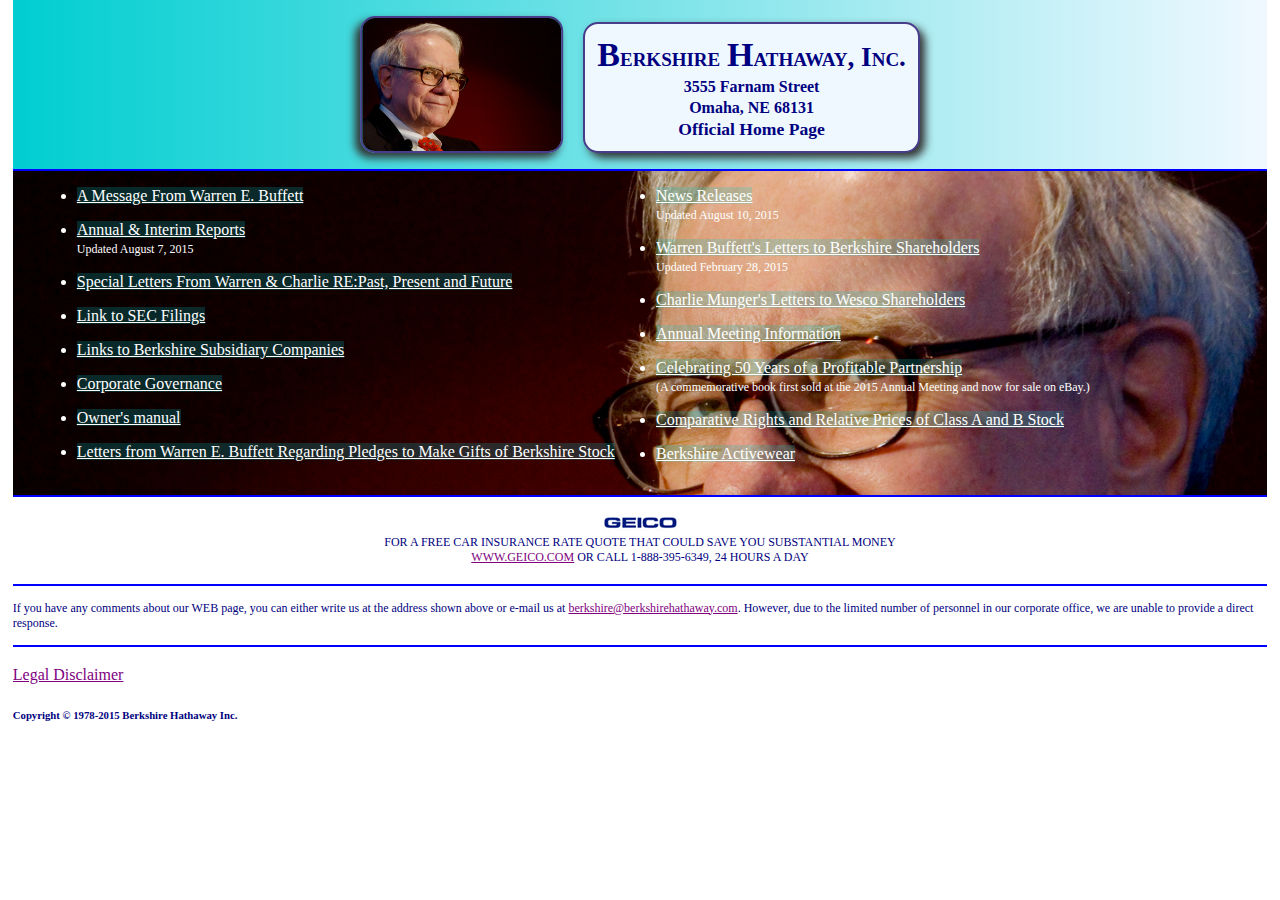
<file: week-3/index.html>
<!DOCTYPE html>

<head>
  <title>
    BERKSHIRE HATHAWAY INC.
    </title>

    <link type="text/css" rel="stylesheet" href="stylesheets/my-berkshire-stylesheet.css">
</head>

<body>

  <header class="text-center border-bottom">
    <div class="head-container">
      <img src="../week-2/berkshire/imgs/buff.jpg" alt="Warren Buffet" class="sm-img">
      <div id="header-text">
        <h1><span class="big-letters">B</span>erkshire <span class="big-letters">H</span>athaway, Inc.</h1>
        <h4> 3555 Farnam Street </h4>
        <h4> Omaha, NE 68131 </h4>
        <h3> Official Home Page </h3>
      </div>
    </div>
  </header>

  <section class="border-bottom">
    <div class="container" id="cover-bkg">
      <div class="lf-float">
        <ul class="list-pad-left">
          <li> <a href="#"> A Message From Warren E. Buffett </a> </li>
          <li><a href="#"> Annual &#38; Interim Reports </a> <br /> <span class="sm-text">Updated August 7, 2015 </span></li>
          <li><a href="#"> Special Letters From Warren &#38; Charlie RE:Past, Present and Future </a> </li>
          <li><a href="#"> Link to SEC Filings</a> </li>
          <li><a href="#"> Links to Berkshire Subsidiary Companies </a> </li>
          <li><a href="#">Corporate Governance  </a> </li>
          <li><a href="#">Owner's manual </a> </li>
          <li><a href="#">Letters from Warren E. Buffett Regarding Pledges to Make Gifts of Berkshire Stock </a> </li>
        </ul>
      </div>
      <div class="rt-float">
        <ul class="list-pad-right">
          <li> <a href="#"> News Releases </a> <br /> <span class="sm-text">Updated August 10, 2015</span> </li>
          <li><a href="#"> Warren Buffett's Letters to Berkshire Shareholders</a> <br /> <span class="sm-text">Updated February 28, 2015 </span></li>
          <li><a href="#"> Charlie Munger's Letters to Wesco Shareholders </a> </li>
          <li><a href="#"> Annual Meeting Information</a> </li>
          <li><a href="#"> Celebrating 50 Years of a Profitable Partnership </a> <br /> <span class="sm-text">(A commemorative book first sold at the 2015 Annual Meeting and now for sale on eBay.)</span> </li>
          <li><a href="#"> Comparative Rights and Relative Prices of Class A and B Stock </a> </li>
          <li><a href "#"> Berkshire Activewear </a> </li>
        </ul>
      </div>
    </div>
  </section>


  <footer>
    <section class="border-bottom text-center pad-section">
      <a href="www.geico.com" > <img src="../week-2/berkshire/imgs/geico.gif" alt="Geico image" /> </a>
      <p class="sm-text"> FOR A FREE CAR INSURANCE RATE QUOTE THAT COULD SAVE YOU SUBSTANTIAL MONEY </p>
        <p class="sm-text"> <a href="WWW.GEICO.COM" > WWW.GEICO.COM</a> OR CALL 1-888-395-6349, 24 HOURS A DAY </p>
    </section>
    <section class="border-bottom pad-section sm-text">
      <p> If you have any comments about our WEB page, you can either write us at the address shown above or e-mail us at <a href="mailto:berkshire@berkshirehathaway.com"> berkshire@berkshirehathaway.com</a>. However, due to the limited number of personnel in our corporate office, we are unable to provide a direct response. </p>
    </section>
    <section class="pad-section">
      <a href="#" > Legal Disclaimer </a>
      <h6> Copyright &#169; 1978-2015 Berkshire Hathaway Inc.</h6>
    </section>
  </footer>

</body>

<!--

I was comfortable working with HTML, as it's something I've done a few times before writing code for small web sites. I learned a few bew things in the lessons about HTML5 and validation. I know I have a bit to learn on the validation front. I hope I was a good partner.

The semantic HTML5 tags are new to me, so it's re-learning something again. I see huge value in using semantic tags, to distinguish from the endless 'div's that so often fill a site's code, bringing me to tears. I did not weep today.

As hard as it was, I refrained from styling the page. I love my stylesheets. But I bit my tongue to my partner's benefit. I have to down push the feelings that we didn't complete the challenge, because the web site is not actually cloned ... until we get that styling in!

HTML is great because it's conceptually very simple. HTML is weak because it's very simple. I like to think that HTML is something you apply to a document once it's all written and laid out. The tags can just float in to maintain the structure. It doesn't contort the document after the fact, and it doesn't really force you to foresee conditions that distract from putting the original document together. Maybe a food metaphor is good. The chef makes a wonderful entree, and it's lovely. I can add a small appetizer and dessert to the meal and frame it all very nicely. The additions don't distract from the entree, and likewise, without the entree, it's not a meal.
The weakness of HTML is that it requires other languages to do what may seem simple things.

I have developed muscle/brain memory for writing HTML tags. But I also have a few mnemonic devices for elements. Think 'list' for <li>. Think the 'A' in 'tag' for <a>. I'm sure I have a few others that I can't remember now, because I don't have mnemonic devices for remembering the mnemonic devices. In general, I try to separate thinking about the raw structure from thinking about the content. I find it easier to write all the tags for a section at once -- that way I tend not to forget to close tags, etc. And then go back and insert the specific content where it fits.

 -->

</html>
</file>
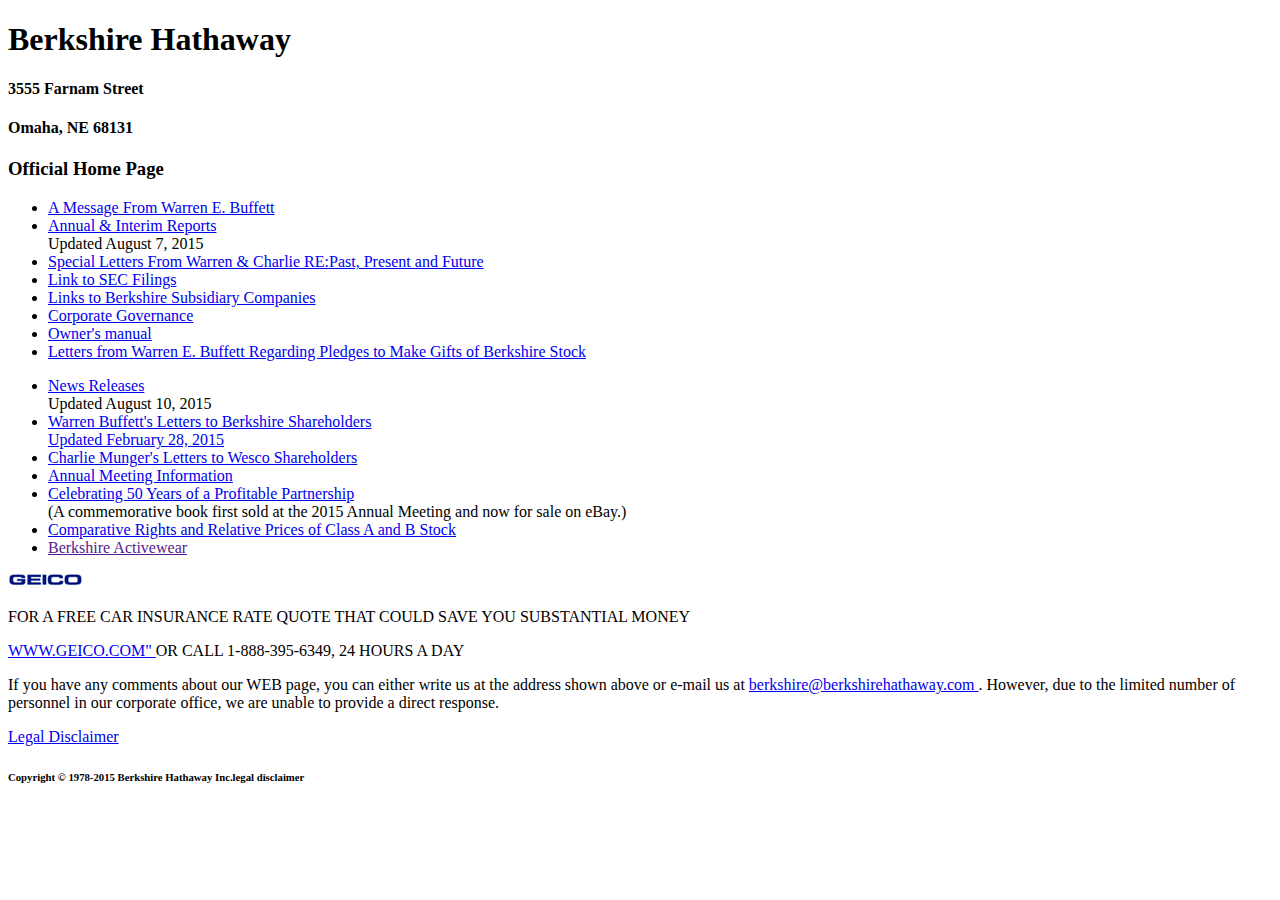
<file: week-2/berkshire/index.html>
<!DOCTYPE html>

<head>
  <title>
    BERKSHIRE HATHAWAY INC.
    </title>
</head>

<body>

  <header>
      <h1> Berkshire Hathaway</h1>
      <h4> 3555 Farnam Street </h4>
      <h4> Omaha, NE 68131 </h4>
      <h3> Official Home Page </h3>
  </header>

  <section>
    <div>
      <ul>
        <li> <a href="#"> A Message From Warren E. Buffett </a> </li>
        <li><a href="#"> Annual &#38; Interim Reports </a> <br /> Updated August 7, 2015 </li>
        <li><a href="#"> Special Letters From Warren &#38; Charlie RE:Past, Present and Future </a> </li>
        <li><a href="#"> Link to SEC Filings</a> </li>
        <li><a href="#"> Links to Berkshire Subsidiary Companies </a> </li>
        <li><a href="#">Corporate Governance  </a> </li>
        <li><a href="#">Owner's manual </a> </li>
        <li><a href="#">Letters from Warren E. Buffett Regarding Pledges to Make Gifts of Berkshire Stock </a> </li>
      </ul>
    </div>
    <div>
      <ul>
        <li> <a href="#"> News Releases </a> <br /> Updated August 10, 2015 </li>
        <li><a href="#"> Warren Buffett's Letters to Berkshire Shareholders <br /> Updated February 28, 2015 </li>
        <li><a href="#"> Charlie Munger's Letters to Wesco Shareholders </a> </li>
        <li><a href="#"> Annual Meeting Information</a> </li>
        <li><a href="#"> Celebrating 50 Years of a Profitable Partnership </a> <br /> (A commemorative book first sold at the 2015 Annual Meeting and now for sale on eBay.) </li>
        <li><a href="#"> Comparative Rights and Relative Prices of Class A and B Stock </a> </li>
        <li><a href "#"> Berkshire Activewear </a> </li>

      </ul>
    </div>
  </section>


  <footer>
    <section>
      <a href="www.geico.com" > <img src="imgs/geico.gif" alt="Geico image" /> </a>
      <p> FOR A FREE CAR INSURANCE RATE QUOTE THAT COULD SAVE YOU SUBSTANTIAL MONEY </p>
        <p> <a href="WWW.GEICO.COM" > WWW.GEICO.COM" </a> OR CALL 1-888-395-6349, 24 HOURS A DAY </p>
    </section>
    <section>
      <p> If you have any comments about our WEB page, you can either write us at the address shown above or e-mail us at <a href="mailto:berkshire@berkshirehathaway.com" > berkshire@berkshirehathaway.com </a>. However, due to the limited number of personnel in our corporate office, we are unable to provide a direct response. </p>
    </section>
    <section>
      <a href="#" > Legal Disclaimer </a>
      <h6> Copyright &#169; 1978-2015 Berkshire Hathaway Inc.legal disclaimer </h6>
      </section>
  </footer>

</body>

<!--

I was comfortable working with HTML, as it's something I've done a few times before writing code for small web sites. I learned a few bew things in the lessons about HTML5 and validation. I know I have a bit to learn on the validation front. I hope I was a good partner.

The semantic HTML5 tags are new to me, so it's re-learning something again. I see huge value in using semantic tags, to distinguish from the endless 'div's that so often fill a site's code, bringing me to tears. I did not weep today.

As hard as it was, I refrained from styling the page. I love my stylesheets. But I bit my tongue to my partner's benefit. I have to down push the feelings that we didn't complete the challenge, because the web site is not actually cloned ... until we get that styling in!

HTML is great because it's conceptually very simple. HTML is weak because it's very simple. I like to think that HTML is something you apply to a document once it's all written and laid out. The tags can just float in to maintain the structure. It doesn't contort the document after the fact, and it doesn't really force you to foresee conditions that distract from putting the original document together. Maybe a food metaphor is good. The chef makes a wonderful entree, and it's lovely. I can add a small appetizer and dessert to the meal and frame it all very nicely. The additions don't distract from the entree, and likewise, without the entree, it's not a meal.
The weakness of HTML is that it requires other languages to do what may seem simple things.

I have developed muscle/brain memory for writing HTML tags. But I also have a few mnemonic devices for elements. Think 'list' for <li>. Think the 'A' in 'tag' for <a>. I'm sure I have a few others that I can't remember now, because I don't have mnemonic devices for remembering the mnemonic devices. In general, I try to separate thinking about the raw structure from thinking about the content. I find it easier to write all the tags for a section at once -- that way I tend not to forget to close tags, etc. And then go back and insert the specific content where it fits.

 -->

</html>
</file>
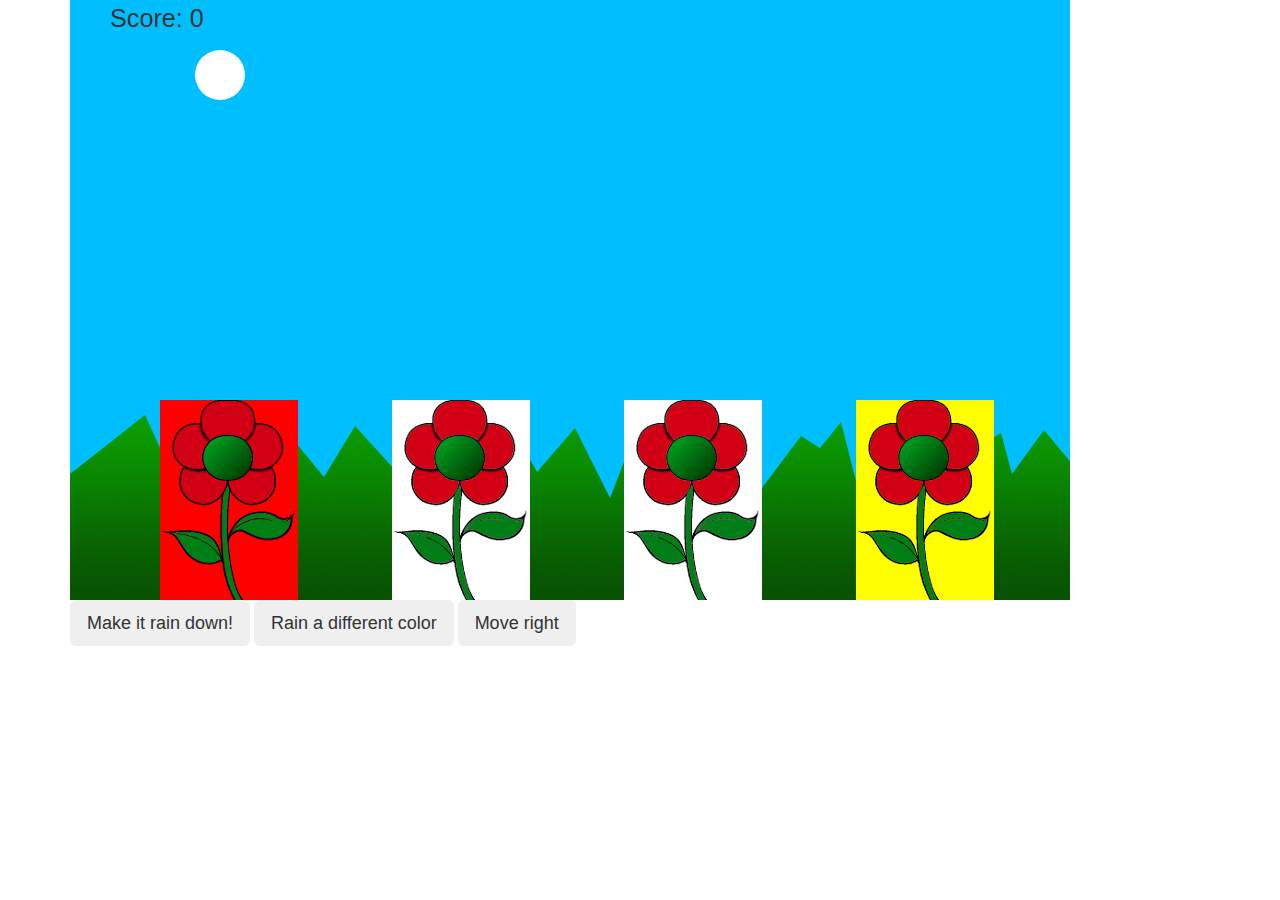
<file: week-7/js_game/index.html>
<!doctype html>
<html lang="en">

<head>
  <meta charset="utf-8">
  <title></title>

  <link rel="stylesheet" href="https://maxcdn.bootstrapcdn.com/bootstrap/3.3.5/css/bootstrap.min.css">
  <link rel="stylesheet" type="text/css" href="stylesheet.css">

  <script src="game.js"></script>
  <script src="https://ajax.googleapis.com/ajax/libs/jquery/1.11.3/jquery.min.js"></script>

</head>

<body>
  <div class="container">
    <div id="main">
      <p id="score">Score: <span id="score-number">0</span></p>
      <div id="oldRain">
      </div>
    </div>
    <div id="garden">
      <img id="flower1" class="flower-pic" src="flower.png" alt="flower">
      <img id="flower2" class="flower-pic" src="flower.png" alt="flower">
      <img id="flower3" class="flower-pic" src="flower.png" alt="flower">
      <img id="flower4" class="flower-pic" src="flower.png" alt="flower">
    </div>
    <!-- bottom button bar -->
    <div class="sidebar" id="sidebar">
      <!-- <button class="btn btn-lg" onclick="nextDrop()">More drops!</button> -->
      <button class="btn btn-lg" onclick="rainTop(25)">Make it rain down!</button>
      <button class="btn btn-lg" onclick="dropColor()">Rain a different color</button>
      <button class="btn btn-lg" onclick="moveRight()">Move right</button>
      <!-- <button class="btn btn-lg" onclick="biggerRain()">Size</button> -->
    </div>

  </div>

</body>
</html>
</file>
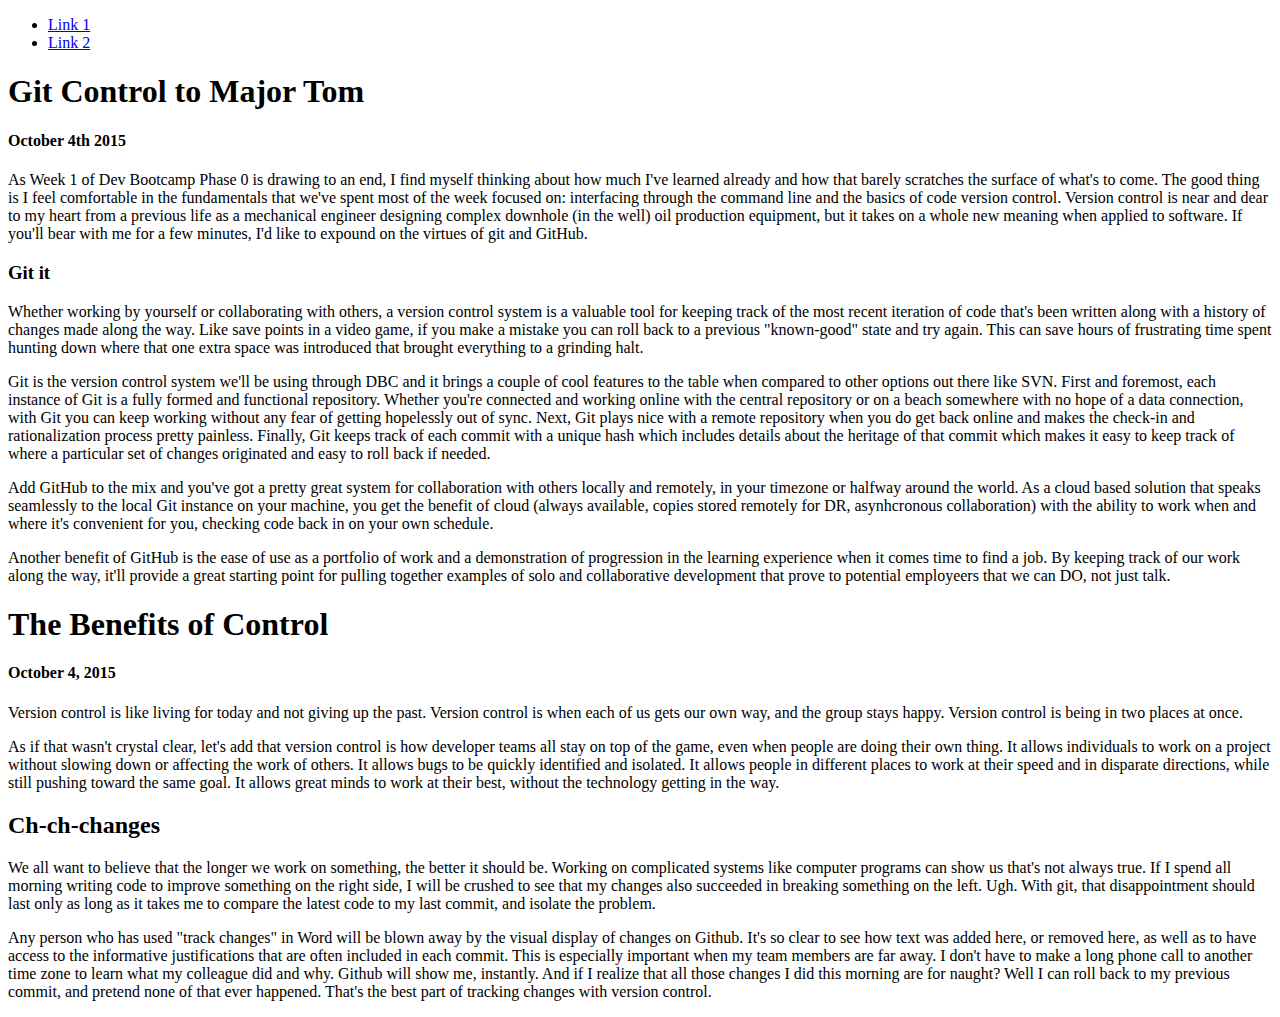
<file: week-3/dissect-me.html>
<!DOCTYPE html>
<html>
<head>
    <meta charset="utf-8">
  <title>Pair Challenge 1.2</title>
</head>
<body>

 <main>
     <nav>
         <ul>
             <li><a href="#">Link 1</a></li>
             <li><a href="#">Link 2</a></li>
         </ul>
     </nav>
 <article>
  <header>
      <h1>Git Control to Major Tom</h1>
      <h4>October 4th 2015</h4>
 </header>
  <section>
    <p>
      As Week 1 of Dev Bootcamp Phase 0 is drawing to an end, I find myself thinking about how much I've learned already and how that barely scratches the surface of what's to come. The good thing is I feel comfortable in the fundamentals that we've spent most of the week focused on: interfacing through the command line and the basics of code version control. Version control is near and dear to my heart from a previous life as a mechanical engineer designing complex downhole (in the well) oil production equipment, but it takes on a whole new meaning when applied to software. If you'll bear with me for a few minutes, I'd like to expound on the virtues of git and GitHub.
    </p>
 <h3> Git it</h3>
    <p>
        Whether working by yourself or collaborating with others, a version control system is a valuable tool for keeping track of the most recent iteration of code that's been written along with a history of changes made along the way. Like save points in a video game, if you make a mistake you can roll back to a previous "known-good" state and try again. This can save hours of frustrating time spent hunting down where that one extra space was introduced that brought everything to a grinding halt.
    </p>
    <p>
        Git is the version control system we'll be using through DBC and it brings a couple of cool features to the table when compared to other options out there like SVN. First and foremost, each instance of Git is a fully formed and functional repository. Whether you're connected and working online with the central repository or on a beach somewhere with no hope of a data connection, with Git you can keep working without any fear of getting hopelessly out of sync. Next, Git plays nice with a remote repository when you do get back online and makes the check-in and rationalization process pretty painless. Finally, Git keeps track of each commit with a unique hash which includes details about the heritage of that commit which makes it easy to keep track of where a particular set of changes originated and easy to roll back if needed.
    </p>
    <p>
      Add GitHub to the mix and you've got a pretty great system for collaboration with others locally and remotely, in your timezone or halfway around the world. As a cloud based solution that speaks seamlessly to the local Git instance on your machine, you get the benefit of cloud (always available, copies stored remotely for DR,  asynhcronous collaboration) with the ability to work when and where it's convenient for you, checking code back in on your own schedule.
    </p>
<p>
      Another benefit of GitHub is the ease of use as a portfolio of work and a demonstration of progression in the learning experience when it comes time to find a job.  By keeping track of our work along the way, it'll provide a great starting point for pulling together examples of solo and collaborative development that prove to potential employeers that we can DO, not just talk.
</p>
      <!-- copy and paste as many sections as you want to add paragraphs -->
  </section>
 </article>
  <article>
     <header>
         <h1>The Benefits of Control</h1>
         <h4>October 4, 2015</h4>
         <section>
             <p>Version control is like living for today and not giving up the past. Version control is when each of us gets our own way, and the group stays happy. Version control is being in two places at once.</p>
      <p>As if that wasn't crystal clear, let's add that version control is how developer teams all stay on top of the game, even when people are doing their own thing. It allows individuals to work on a project without slowing down or affecting the work of others. It allows bugs to be quickly identified and isolated. It allows people in different places to work at their speed and in disparate directions, while still pushing toward the same goal. It allows great minds to work at their best, without the technology getting in the way.</p>
      <h2>Ch-ch-changes</h2>
      <p>We all want to believe that the longer we work on something, the better it should be. Working on complicated systems like computer programs can show us that's not always true. If I spend all morning writing code to improve something on the right side, I will be crushed to see that my changes also succeeded in breaking something on the left. Ugh. With git, that disappointment should last only as long as it takes me to compare the latest code to my last commit, and isolate the problem.</p>
      <p>Any person who has used "track changes" in Word will be blown away by the visual display of changes on Github. It's so clear to see how text was added here, or removed here, as well as to have access to the informative justifications that are often included in each commit. This is especially important when my team members are far away. I don't have to make a long phone call to another time zone to learn what my colleague did and why. Github will show me, instantly. And if I realize that all those changes I did this morning are for naught? Well I can roll back to my previous commit, and pretend none of that ever happened. That's the best part of tracking changes with version control.</p>
         </section>
      </header>
 </article>
</main>

</body>
</html>

<!--
    #What HTML5 tags have you used in this challenge and continue to return to often? Why?

    In this challenge we tried to be conscious of using the html5 semantic tags: main, article, section. I've been under the impression that 'header' is another good one, but our pair guide suggested it's not often seen more than once in a page. So, time to review some of the usage recommendations on that. Beyond that, we limited ourselves to a couple of text header tags (h1) and many <p>'s. I didn't use a single 'div' and I love them so much! But this exercise was not about styling, as much as bare structure.

    #How do elements get laid out on a page? What is the order the browser uses to display elements?

    We discussed this a bit and looked online for some answers. We struck upon one resource that said the files are loaded in full, individually, before moving to the next. So html file first, and once it loads, the browser moves on to css or js, or whichever is next in order. It's still unclear what is the sequence of loading individual elements on the page, and no amount of searching has cleared it up for me so far. I assume that browsers move from outer-level tags to inner-level tags, and not simply from the top of the document to the bottom. In terms of how items are laid out, the lay out of a basic html mainly follows the html file, from top to bottom. But add CSS and anything could happen.

    #What did you learn about Sublime in this challenge? Do you think you'll create more handy snippets at a later date? What about research some shortcuts that already exist?

    The snippets are very handy. I'm surprised a more detailed html template does not exist by default, so I created one. And I created one for a barebones bootstrap doc. I could imagine creating a quick snippet for a div with a blank class and id. I'm sure snippets can be even more useful with javascript. I found an online resource that explained how using $1 in the snippet will place the cursor for quickly editing the code once the snippet replaces it. Ways to work even quicker.
 -->
</file>
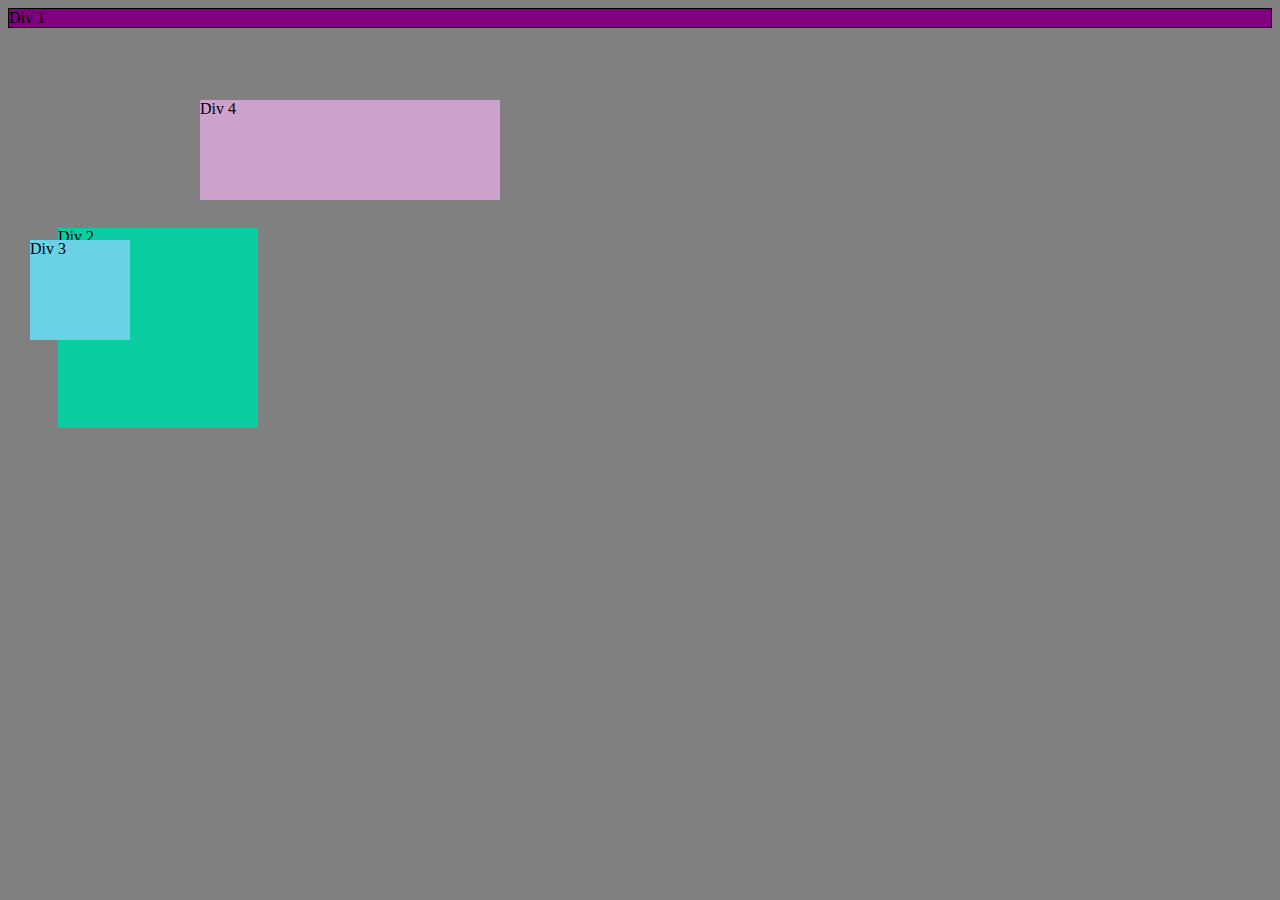
<file: week-3/chrome-devtools/css-positioning.html>
<!DOCTYPE html>
<html>

<head>
  <title>CSS Positioning Challenge</title>
  <link rel="stylesheet" type="text/css" href="css-positioning.css">
</head>

<body>

  <div id="div-1">Div 1</div>
  <div id="div-2">Div 2</div>
  <div id="div-3">Div 3</div>
  <div id="div-4">Div 4</div>

</body>

</html>
</file>
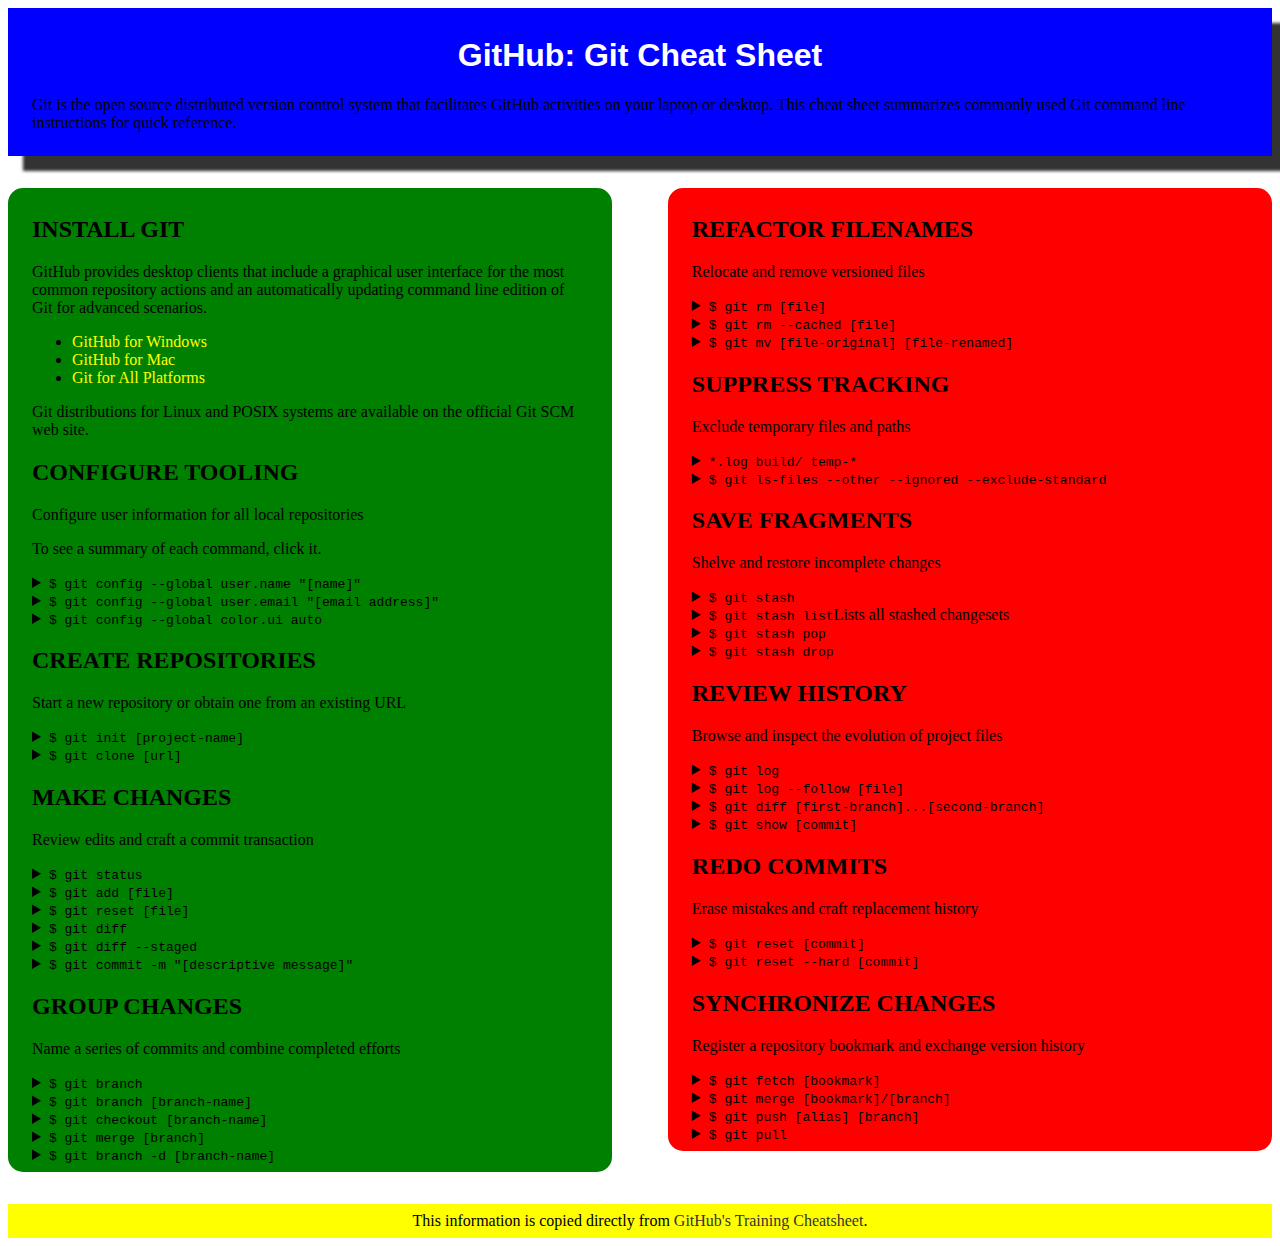
<file: week-4/gps/gps2-1.html>
<!--
Write your names here:
1. Brian
2. Amaar
We spent [#] hours on this challenge.
-->

<!-- This challenge uses HTML5 syntax that may not be available in all browsers (It works in Chrome and Safari, from my testing. (<details> and<summary>). -->

<!DOCTYPE html>
<html lang="en">
  <head>
    <meta charset="UTF-8">
    <link rel="stylesheet" href="gps2-1.css">  <!-- Insert a link to the stylesheet here -->
    <title>Git Cheat Sheet</title>
  </head>

<body>
<header>
      <h1 class="text-center">GitHub: Git Cheat Sheet</h1>
      <p>Git is the open source distributed version control system that
        facilitates GitHub activities on your laptop or desktop.
        This cheat sheet summarizes commonly used Git command line
        instructions for quick reference.</p>
    </header>

    <section class="column-1 container-padding">
      <article>
        <h2>INSTALL GIT</h2>
        <p>GitHub provides desktop clients that include a graphical user
        interface for the most common repository actions and an automatically
        updating command line edition of Git for advanced scenarios.</p>
        <ul>
          <li><a href="https://windows.github.com">GitHub for Windows</a></li>
          <li><a href="https://mac.github.com">GitHub for Mac</a></li>
          <li><a href="http://git-scm.com">Git for All Platforms</a></li>
        </ul>

        Git distributions for Linux and POSIX systems are available on the
        official Git SCM web site.
      </article>

      <article>
        <h2>CONFIGURE TOOLING</h2>
        <p>Configure user information for all local repositories</p>
        <p> To see a summary of each command, click it.</p>

        <details>
          <summary><code>$ git config --global user.name "[name]"</code></summary>
          <p>Sets the name you want attached to your commit transactions</p>
        </details>

        <details>
          <summary><code>$ git config --global user.email "[email address]"</code></summary>
          <p>Sets the email you want atached to your commit transactions</p>
        </details>

        <details>
          <summary><code>$ git config --global color.ui auto</code></summary>
          <p>Enables helpful colorization of command line output</p>
        </details>
      </article>

      <article>
        <h2>CREATE REPOSITORIES</h2>
        <p>Start a new repository or obtain one from an existing URL</p>

        <details>
          <summary><code>$ git init [project-name]</code></summary>
          <p>Creates a new local repository with the specified name</p>
        </details>

        <details>
          <summary><code>$ git clone [url]</code></summary>
          <p>Downloads a project and its entire version history</p>
        </details>
      </article>

      <article>
        <h2>MAKE CHANGES</h2>
        <p>Review edits and craft a commit transaction</p>

        <details>
          <summary><code>$ git status</code></summary>
          <p>Lists all new or modified files to be committed</p>
        </details>

        <details>
          <summary><code>$ git add [file]</code></summary>
          <p>Snapshots the file in preparation for versioning</p>
        </details>

        <details>
          <summary><code>$ git reset [file]</code></summary>
          <p>Unstages the file, but preserve its contents</p>
        </details>

        <details>
          <summary><code>$ git diff</code></summary>
          <p>Shows file differences not yet staged</p>
        </details>

        <details>
          <summary><code>$ git diff --staged</code></summary>
          <p>Shows file differences between staging and the last file version</p>
        </details>

        <details>
          <summary><code>$ git commit -m "[descriptive message]"</code></summary>
          <p>Records file snapshots permanently in version history</p>
        </details>
      </article>

      <article>
        <h2>GROUP CHANGES</h2>
        <p>Name a series of commits and combine completed efforts</p>

        <details>
          <summary><code>$ git branch</code></summary>
          <p>Lists all local branches in the current repository</p>
        </details>

        <details>
          <summary><code>$ git branch [branch-name]</code></summary>
          <p>Creates a new branch</p>
        </details>

        <details>
          <summary><code>$ git checkout [branch-name]</code></summary>
          <p>Switches to the specified branch and updates the working directory</p>
        </details>

        <details>
          <summary><code>$ git merge [branch]</code></summary>
          <p>Combines the specified branch’s history into the current branch</p>
        </details>

        <details>
          <summary><code>$ git branch -d [branch-name]</code></summary>
          <p>Deletes the specified branch</p>
        </details>
      </article>
    </section>

    <section class="column-2 container-padding">
      <article>
        <h2>REFACTOR FILENAMES</h2>
        <p>Relocate and remove versioned files</p>

        <details>
          <summary><code>$ git rm [file]</code></summary>
          <p>Deletes the file from the working directory and stages the deletion</p>
        </details>

        <details>
          <summary><code>$ git rm --cached [file]</code></summary>
          <p>Removes the file from version control but preserves the file locally</p>
        </details>

        <details>
          <summary><code>$ git mv [file-original] [file-renamed]</code></summary>
          <p>Changes the file name and prepares it for commit</p>
        </details>
      </article>

      <article>
        <h2>SUPPRESS TRACKING</h2>
        <p>Exclude temporary files and paths</p>

        <details>
          <summary><code>*.log
                    build/
                    temp-*
          </code></summary>
          <p>A text file named .gitignore suppresses accidental versioning of files and paths matching the specified paterns</p>
        </details>

        <details>
          <summary><code>$ git ls-files --other --ignored --exclude-standard</code></summary>
          <p>Lists all ignored files in this project</p>
        </details>
      </article>

      <article>
        <h2>SAVE FRAGMENTS</h2>
        <p>Shelve and restore incomplete changes</p>

        <details>
          <summary><code>$ git stash</code></summary>
          <p>Temporarily stores all modified tracked files</p>
        </details>

        <details>
          <summary><code>$ git stash list</code>Lists all stashed changesets</summary>
          <p></p>
        </details>

        <details>
          <summary><code>$ git stash pop</code></summary>
          <p>Restores the most recently stashed files</p>
        </details>

        <details>
          <summary><code>$ git stash drop</code></summary>
          <p>Discards the most recently stashed changeset</p>
        </details>

      </article>

      <article>
        <h2>REVIEW HISTORY</h2>
        <p>Browse and inspect the evolution of project files</p>

        <details>
          <summary><code>$ git log</code></summary>
          <p>Lists version history for the current branch</p>
        </details>

        <details>
          <summary><code>$ git log --follow [file]</code></summary>
          <p>Lists version history for a file, including renames</p>
        </details>

        <details>
          <summary><code>$ git diff [first-branch]...[second-branch]</code></summary>
          <p>Shows content differences between two branches</p>
        </details>

        <details>
          <summary><code>$ git show [commit]</code></summary>
          <p>Outputs metadata and content changes of the specified commit</p>
        </details>
      </article>

      <article>
        <h2>REDO COMMITS</h2>
        <p>Erase mistakes and craft replacement history</p>

        <details>
          <summary><code>$ git reset [commit]</code></summary>
          <p>Undoes all commits after [commit], preserving changes locally</p>
        </details>

        <details>
          <summary><code>$ git reset --hard [commit]</code></summary>
          <p>Discards all history and changes back to the specified commit</p>
        </details>
      </article>

      <article>
        <h2>SYNCHRONIZE CHANGES</h2>
        <p>Register a repository bookmark and exchange version history</p>

        <details>
          <summary><code>$ git fetch [bookmark]</code></summary>
          <p>Downloads all history from the repository bookmark</p>
        </details>

        <details>
          <summary><code>$ git merge [bookmark]/[branch]</code></summary>
          <p>Combines bookmark’s branch into current local branch</p>
        </details>

        <details>
          <summary><code>$ git push [alias] [branch]</code></summary>
          <p>Uploads all local branch commits to GitHub</p>
        </details>

        <details>
          <summary><code>$ git pull</code></summary>
          <p>Downloads bookmark history and incorporates changes</p>
        </details>
      </article>
    </section>

    <footer class="container-padding text-center">
      This information is copied directly from <a href="https://training.github.com/kit/downloads/github-git-cheat-sheet.pdf">GitHub's Training Cheatsheet</a>.
    </footer>
  <!-- Add your reflection here as a comment. -->
  </body>
</html>
</file>
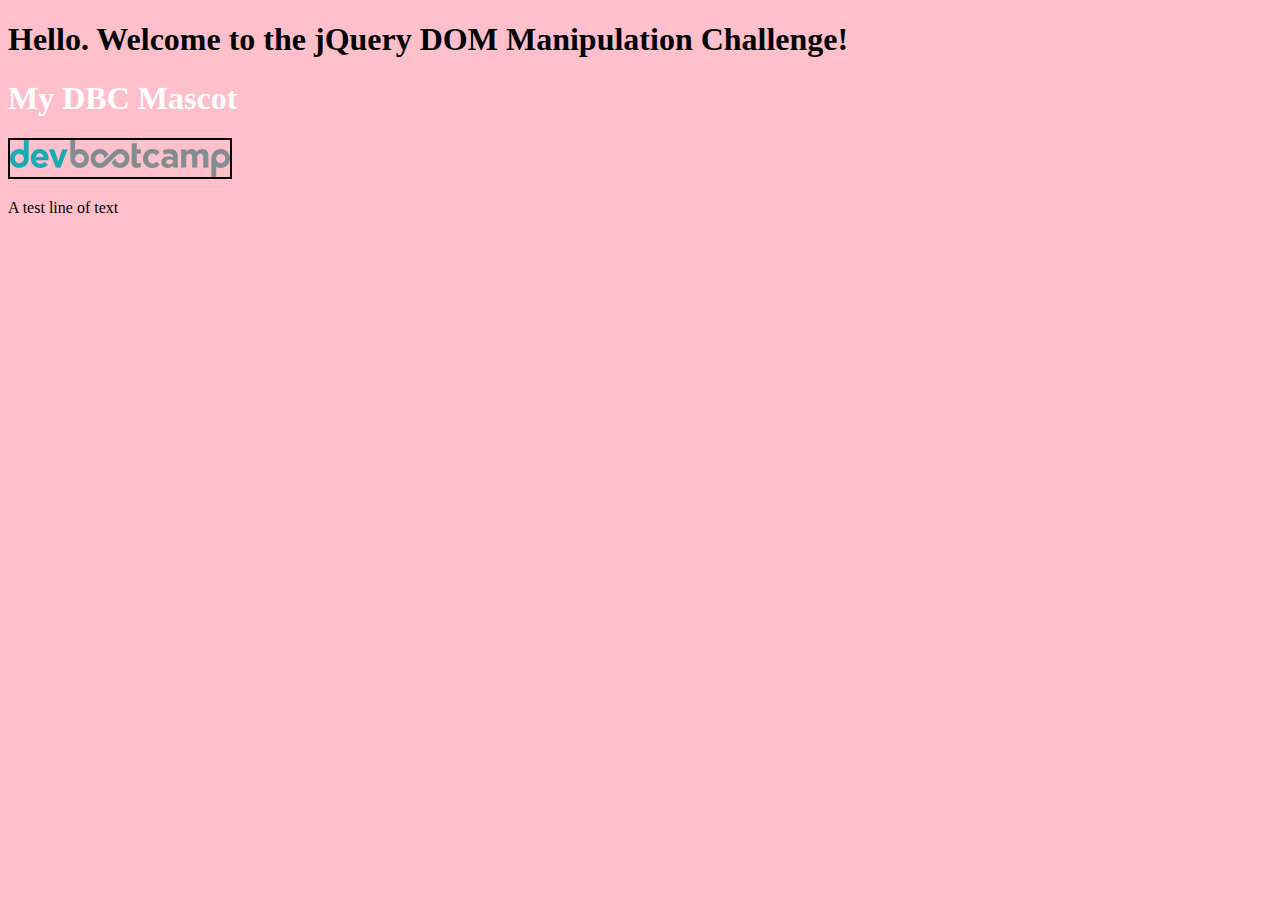
<file: week-9/jquery/jquery-example.html>
<!DOCTYPE html>
<html>
<head>
  <title>DOM manipulation with jQuery</title>

  <!-- Add a link to jQuery CDN here script here -->

  <script src="https://ajax.googleapis.com/ajax/libs/jquery/2.1.3/jquery.min.js"></script>
  <script type="text/javascript" src="jquery_example.js"></script>
</head>
<body>
  <h1> Hello. Welcome to the jQuery DOM Manipulation Challenge! </h1>
  <div class="mascot">
    <h1> My DBC Mascot </h1>
    <img src="dbc_logo.png" class="faded" alt="">
  </div>

  <div id="foot">
    <p>A test line of text</p>
  </div>

</body>
</html>
</file>
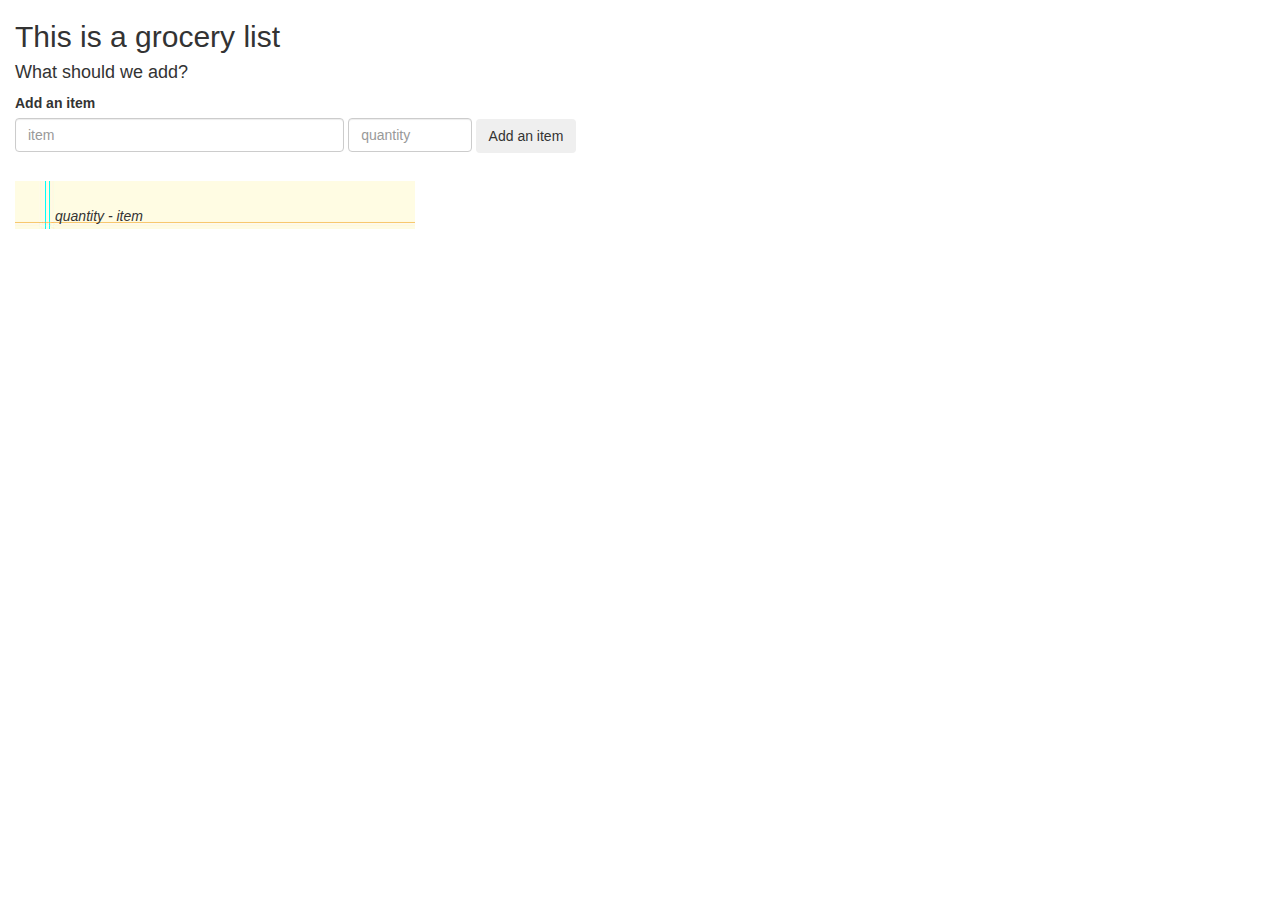
<file: week-9/js-grocery-list/grocery-list.html>
<!DOCTYPE html>
<html lang="en">

<head>
  <meta charset="utf-8">
  <title>Grocery List</title>

  <link rel="stylesheet" href="https://maxcdn.bootstrapcdn.com/bootstrap/3.3.5/css/bootstrap.min.css">
  <link rel="stylesheet" type="text/css" href="grocery-list.css">

  <script src="https://ajax.googleapis.com/ajax/libs/jquery/1.11.3/jquery.min.js"></script>
  <script src="grocery-list.js"></script>

</head>

<body>
  <div class="container col-md-8">
    <h2>This is a grocery list</h2>
    <h4>What should we add?</h4>
    <form name="add">
      <label for="addItem">Add an item</label>
      <input type="text" class="form-control" id="addItem" placeholder="item" />
      <input type="text" class="form-control" id="addItemQuant" placeholder="quantity" />
      <button class="btn" type="button" onclick="addNewItem()">Add an item</button>
    </form>
  </div>

  <div class="col-md-8">
    <ul id="list">
      <li id="sampleItem" class="demo">quantity - item</li>
    </ul>
  </div>

  <div id="deleteButton" class="col-md-8">
    <form name="delete">
      <label for="removeItem">Remove an item</label>
      <input type="text" class="form-control" id="removeItem" placeholder="item to remove" />
      <button class="btn btn-danger" type="button" onclick="deleteItem()">Remove item</button>
    </form>
  </div>

</div>

</body>
</html>
</file>
<file: week-3/stylesheets/my-berkshire-stylesheet.css>
html {
  color: #000080;
  background-color: #fff;
  font-family: "Times New Roman";
}

body {
  padding: 0 1%;
  margin:0;
}

header {
  padding: 1em 0;
  background: linear-gradient(to right, darkturquoise, aliceblue)
}

section {
  clear:both;
  overflow:auto;
}

li {
  padding-bottom:1em;
  font-family: "Palatino Linotype";
}

p {
  padding:0;
  margin:0;
}

.big-letters {
  font-size: 125%;
}

.text-center {
  text-align: center;
}

.sm-text {
  font-size: 75%;
}

h1, h3, h4 {
  margin: 0.15em;
}

h1 {
  font-size: 1.7em;
}

h3 {
  font-size: 1.1em;
}

h4 {
  font-size: 1em;
}

a {
  color: #800080;
}

a:visited {
  color:#ff0000;
}

.lf-float {
  float:left;
  width: 50%;
}

.rt-float {
  float:right;
  width:50%;
}

.container {
  clear:both;
}

header h1 {
  font-variant: small-caps;
}

.list-pad-left {
  padding-left: 4em;
  padding-right:1em;
}

.list-pad-right {
  padding-left: 1em;
  padding-right:4em;
}

.pad-section {
  padding: 1.2em 0;
}

.border-bottom {
  border-bottom: 2px inset blue;
}

footer h6 {
  margin-bottom:0.5em;
}

#cover-bkg {
  overflow: auto;
  background-image: url('../../week-2/berkshire/imgs/buff.jpg');
  background-size: cover;
  background-position: center center;
  background-attachment: fixed;
}

#cover-bkg li {
  color:white;
}

#cover-bkg a {
  color:white;
}

#cover-bkg li a {
  background-color: rgba(0, 206, 209, 0.2);
}

#cover-bkg li a:hover {
    background-color: rgba(0, 206, 209, 0.5);
}

.head-container {
  margin: 0 20%;
}

#header-text {
  display:inline-block;
  border: 2px solid darkslateblue;
  border-radius: 15px 15px 15px;
  background-color: aliceblue;
  padding:0.5em;
  margin-left:1em;
  box-shadow: 5px 5px 8px #333;
}

.sm-img {
  height:8.3em;
  transform: scaleX(-1);
  display:inline;
  border-radius: 15px 15px 15px;
  vertical-align: bottom;
  border: 2px solid darkslateblue;
  box-shadow: 5px 5px 8px #333;
}

/*

The first trick to creating a link to a stylesheet is be aware of the file path. If using a separate directory for stylesheets, keep that in mind if you link to background-image assets, etc. It's not the same path as the html file, for example. Also, it's easy to get overwhelmed by the flow of various stylesheets in a page. Pay attention to the order that files are loaded and the order of precedence for the CSS rules. The last file loaded takes charge!

In my experience, using div's and container's is key to positioning elements on the page. Though that is not always self-evident, partly thanks to the clearfix problem. It took me a bit of time to get the main lists displayed as I wanted, with the padding on the outside. With my pair, we used his files which included a table for that section. I'm totally befuddled by tables, and styling them seems overly tedious and repetitive. I'm using two div's for that section in my files, so it was slightly easier. When asked to get creative, I modified the header to include a small profile img and a text box alongside it. It was frustrating to see the vertical alignment was off with the two, so I ultimately had to create a rule (vertical-align: bottom) for the img. Definitely makes me feel I have something wrong.

I used basic styles like color, padding, margin, font-size, background-color, and text-align. Then I got fancy with fixed background images, and border-radius.

I had to make a bunch of edits in the HTML, to accommodate the style of incorporating various floating div's and containers to hold them. I created several new classes, some in the vein of Msr. Marsh who explained the one rule per class method. I also used ID's because I've not been disabused of their value. In my experience, rules for ID are useful when defining sections of a page, and not text or graphic elements. Obviously these will not be reused on a page. There's only one header, e.g.

I was a bit surprised at the amount of hard-coded values in the text elements. Some of those I'm not familiar with. <font size= ...> as opposed to <style="font-size:14px">. And the table seems to me enormously inefficient. There is also a <center> tag at top which is a total mystery to me. I've never seen that. In terms of best practices, the original has no html5 semantic tags. Mine does, but they could very well be used incorrectly. Mine provides an easier route to styling the page for sure. Also it provides for future changes to incorporate responsive design elements. The original site would have to be rebuilt entirely.

*/
</file>
<file: week-7/js_game/stylesheet.css>
#main {
  height:400px;
  width:1000px;
  background-color: deepskyblue;
}

#rain {
  width:50px;
  height:50px;
  background-color: white;
  position:relative;
  border-radius: 50%;
  z-index: 50;
}

#garden {
  background: url('grass.png') deepskyblue;
  height:200px;
  width:1000px;
}

#flower1 {
  background-color:yellow;
}

#flower2 {
  background-color:black;
}

#flower3 {
  background-color:red;
}

#flower4 {
  background-color:white;
}

.flower-pic {
  margin-left:90px;
  z-index: 5;
  display:inline-block;
}

.grass {
  position:absolute;
  top: 400px;
}

#score {
  float:left;
  margin-left:40px;
  font-size: 1.8em;
}
</file>
<file: week-3/chrome-devtools/css-positioning.css>
/*Note: There are three different ways to add background colors here.
You can add them using a name (for common names), Hex, or RGB values.
*/

body {
  background-color: gray;
}

div {

}

#div-1 {
  border: 1px solid black;
  background-color: purple;
  position: static;
  margin-bottom: 200px;
}
#div-2 {
  background-color: #09CDA1;
  position: relative;
  top: 0px;
  left: 50px;
  width: 200px;
  height: 200px;
}
#div-3 {
  background-color: #69D2E7;
  position: absolute;
  top: 240px;
  left: 30px;
  width: 100px;
  height: 100px;
}
#div-4 {
  background-color: rgb(205,163,205);
  width: 300px;
  position: fixed;
  top: 100px;
  left: 200px;
  height: 100px;
}
</file>
<file: week-4/gps/gps2-1.css>
header {
    background-color: blue;
    padding:0.5em 1.5em;
    margin-bottom:2em;
    box-shadow: 15px 15px 3px #333;
}

header h1 {
    color:white;
    font-family: 'Arial'
}

.text-center {
    text-align:center;
}

a:link {
    text-decoration:none;
    color:yellow;
}

a:visited {

}

a:active {
}

a:hover {
    background-color:#999;
}

footer a:link {
    color: #333;
}

footer a:visited {
    color:red;
}

.container-padding {
   padding:0.5em 1.5em;
}

.column-1 {
    background-color: green;
}

.column-2 {
    background-color: red;
    float: right;
}

section {
    width: 44%;
    display: inline-block;
    margin: 0;
    border-radius: 15px 15px 15px
}
footer {
    background-color: yellow;
    margin-top: 2em;
    /*box-shadow: 15px -15px 3px #333;*/
    clear:both;
}
</file>
<file: week-9/js-grocery-list/grocery-list.css>
#list {
  list-style-type:none;
  margin:2em 0;
  padding-top: 1.8em;
  background: url('paper.jpg') top left no-repeat;
}

#list li {
  padding-bottom: 0.2em;
}

label {
  display:block;
}

#addItem, #removeItem {
  width: 40%;
  display:inline-block;
}

#addItemQuant {
  width:15%;
  display:inline-block;
}

.demo {
  font-style: italic;
}

#deleteButton {
  display:none;
}
</file>
